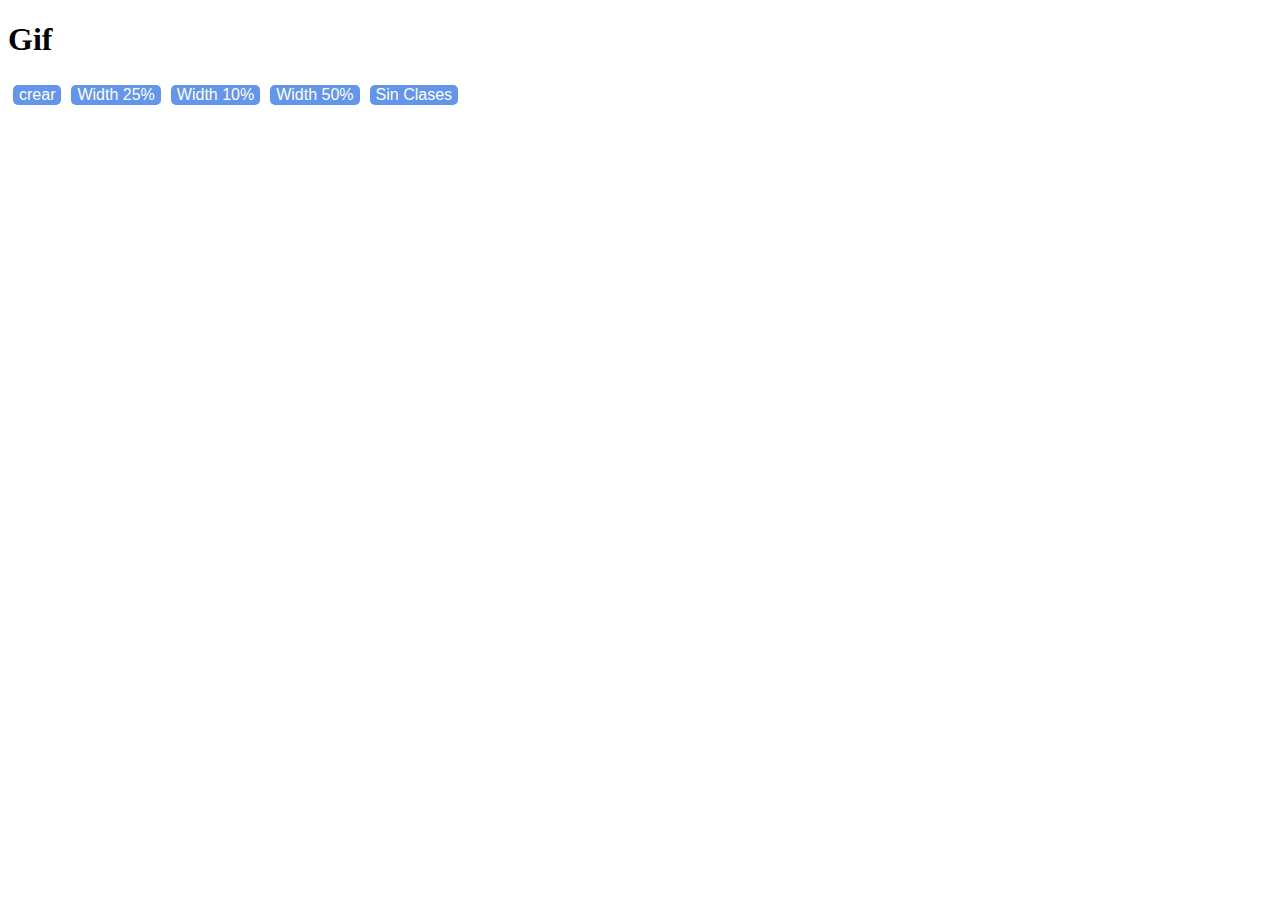
<file: fetchJS/index.html>
<!DOCTYPE html>
<html lang="en">
<head>
    <meta charset="UTF-8">
    <meta http-equiv="X-UA-Compatible" content="IE=edge">
    <meta name="viewport" content="width=device-width, initial-scale=1.0">
    <script src="./fetch.js" type="text/javascript"></script>
    <link rel="stylesheet" href="style.css">
    <title>Fetch</title>
</head>
<body>
    <h1>Gif</h1>
    <div id="containerFlex">

    </div>
</body>
</html>
</file>
<file: fetchJS/style.css>
#containerFlex{
    display: flex;
    flex-direction: row;
    flex-wrap: wrap;
    align-items: center;
}

button{
    border-style: none;
    margin: 5px;
    background-color: cornflowerblue;
    border-radius: 5px;
    color: white;
    font-size: 16px;
}

button:active{
    background-color: blue;
    color: white;
    font-weight: bolder;
}

button:hover{
    cursor: pointer;
    background-color: blueviolet;
}

img{
    border-radius: 8px;
    margin: 5px;
}

.w25{
    width: 25%;
}

.w10{
    width: 10%;
}

.w50{
    width: 50%;
}
</file>
